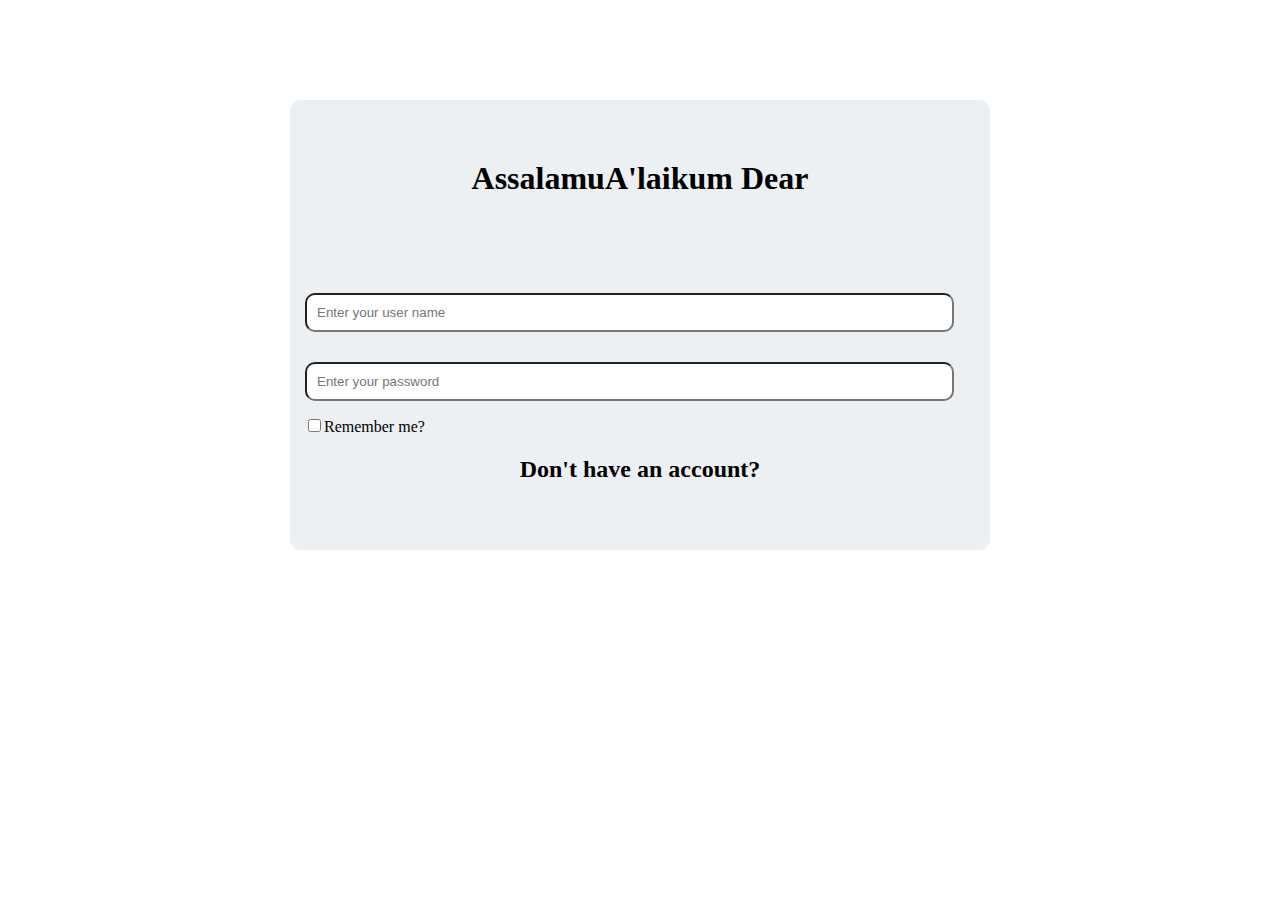
<file: index.html>
<!DOCTYPE html>
<html lang="en">
<head>
    <meta charset="UTF-8">
    <meta name="viewport" content="width=device-width, initial-scale=1.0">
    <title>Practice Login Form </title>
    <link href="style.css" rel="stylesheet" >
</head>
<body>
   
    <div class="container">
        <h1 class="htag">AssalamuA'laikum Dear</h1>
        <form action="" method="" enctype="multipart/form-data">
            <input class="input-element" type="name" placeholder="Enter your user name" name="" value="">
            <input class="input-element" type="password" placeholder="Enter your password" name="" value=""> <br>
            <input class="cb" type="checkbox" name="" value="">Remember me?  <br>
            <a class="anc" href="login.html" target="_blank"><h2>Don't have an account?</h2></a>

        </form>
    </div>
    
</body>
</html>
</file>
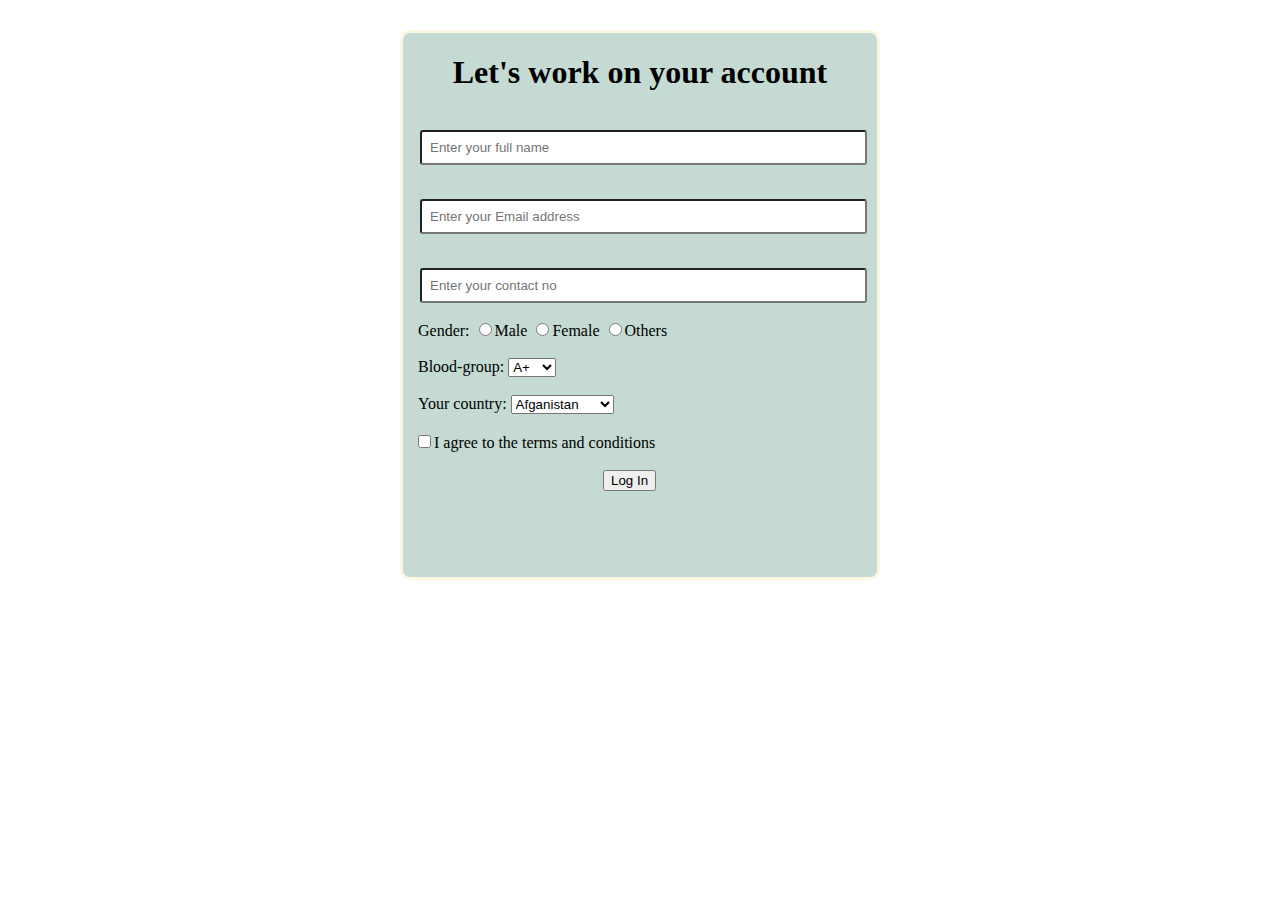
<file: login.html>
<!DOCTYPE html>
<html lang="en">
<head>
    <meta charset="UTF-8">
    <meta name="viewport" content="width=device-width, initial-scale=1.0">
    <title>Login Page</title>
    <link href="login.css" rel="stylesheet">
</head>
<body>
    <div class="container">
        <h1 class="htag">Let's work on your account</h1>
        <form action="" method="" enctype="multipart/form-data">
            <input class="input-element" type="name" placeholder="Enter your full name" name="" value="">
            <input class="input-element" type="email" placeholder="Enter your Email address" name="" value="">
            <input class="input-element" type="tell" placeholder="Enter your contact no" name="" value="">
             <br> 
            <label class="gender" for="gender">Gender:</label>
            <input type="radio" name="gender">Male
            <input type="radio" name="gender">Female
            <input type="radio" name="gender">Others <br> <br>

            <label class="blood" for="blood">Blood-group:</label>
            <select name="" id="">
                <option value="">A+</option>
                <option value="">A-</option>
                <option value="">B+</option>
                <option value="">B-</option>
                <option value="">AB+</option>
                <option value="">AB-</option>
                <option value="">O+</option>
                <option value="">O-</option>
            </select> <br> <br>

            <label class="country" for="country">Your country:</label>
            <select name="" id="">
                <option value="">Afganistan</option>
                <option value="">Pakistan</option>
                <option value="">Tajikistan</option>
                <option value="">Turkmensitan</option>
                <option value="">Uzbekistan</option>
                

            </select> <br> <br>
            <input class="cb" type="checkbox" name="" value="">I agree to the terms and conditions <br> <br>
            <input class="submit" type="submit" name="" value="Log In">
            

            

        </form>
    </div>
    
</body>
</html>
</file>
<file: style.css>
.container{
    width: 700px;
    height: 450px;
    
    margin: auto;
    margin-top: 100px;
    box-sizing: border-box;
    border-radius: 10px;
     background-color: #ecf0f3;;
    background-size: cover;
    
}
.htag{
    text-align: center;
    padding: 60px;
    color: black;
    background-position: center;

}
.input-element{
    width: 90%;
    padding-right: 5px;
    padding-top: 5px;
    padding-bottom: 5px;
    padding-left: 5px;
    margin: 15px;
    height: 25px;
    border-radius: 10px;
    padding-right: 5px;
    color: darkgreen;
    padding-left: 10px;

}
.cb{
    margin-left: 18px;
}
.anc{
    text-align: center;
    margin-bottom: 50px;
    text-decoration: none;
    color:black /* সাধারণ অবস্থায় রঙ */

}
</file>
<file: login.css>
.container{
    width: 480px;
    height: 550px;
    margin: auto;
    background-color: #C4DAD2;
    box-sizing: border-box;
    border-radius: 10px ;
    border: solid #FBF6E2;
    margin-top: 30px;
}
.htag{
    text-align: center;
}
.input-element{
    width:90%;
    margin: 17px;
    padding: 8px;
    border-radius: 3px;
}
.gender{
    margin-left: 15px;
}
.blood{
    margin-left: 15px;
    

}
.country{
    margin-left: 15px;
}
.cb{
    margin-left: 15px;
}
.submit{
    margin-left: 200px;
}
</file>
